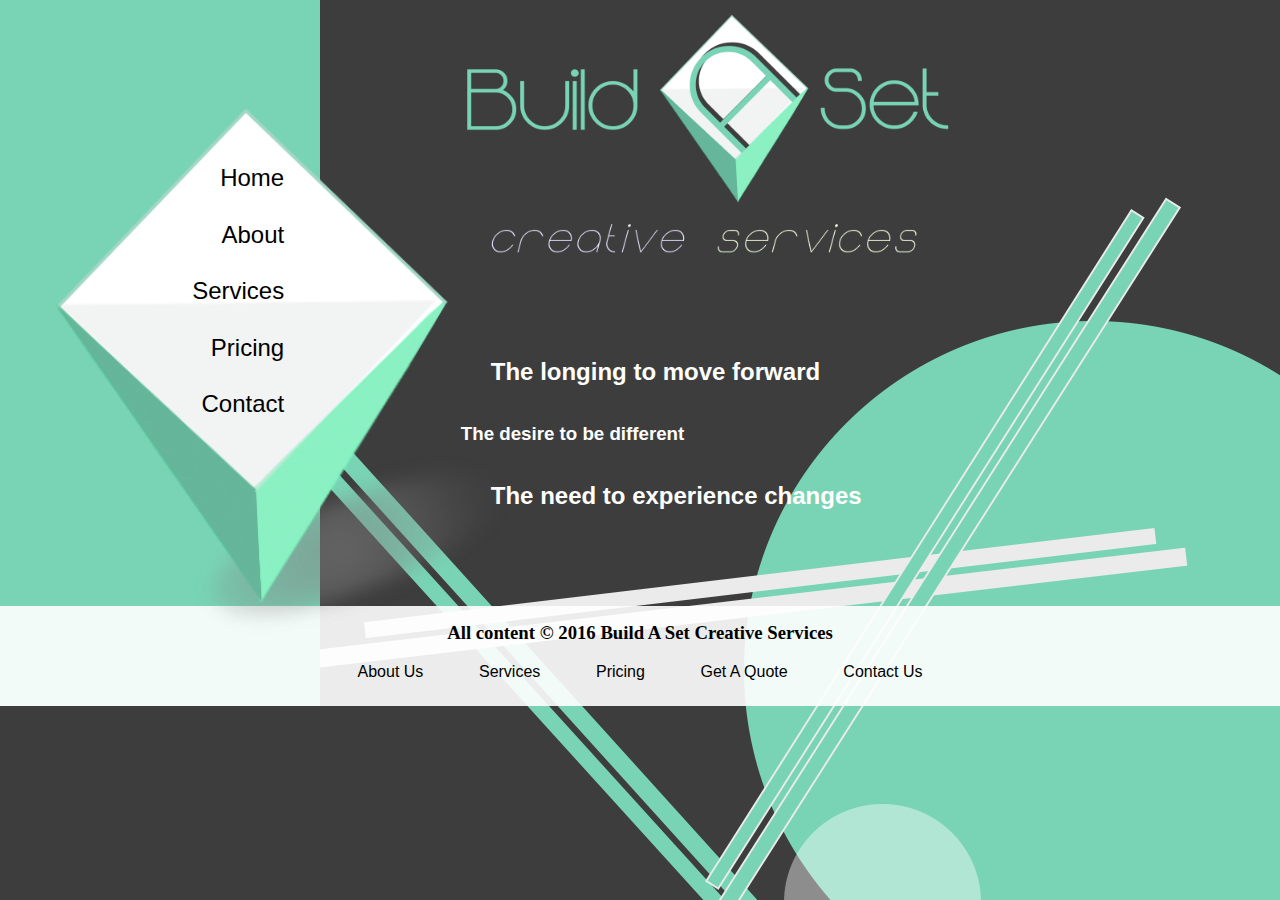
<file: public/index.html>
<!DOCTYPE html>
<html>
	<head>
		<title>buildaset</title>
        <meta charset="UTF-8">
        <meta name="viewport" content="width=device-width, initial-scale=1.0"/> 
        <script type="text/javascript" src="modernizr.js"></script>        
        <link rel="stylesheet" type="text/css" href="css/css.css">
        <link rel="shortcut icon" type="image/x-icon" href="img/favicon.ico">
	</head>

	<body>
		<header>
		</header>
    <div class="main">
        <nav>
            
     <div class="menuIcon">
    <a href="#menuExpand">Build A Set Menu</a>
  </div>
            
	<ul class="menu">
  <li><a href="">Home</a></li>
    <li><a href="#about">About</a></li>
    <li><a href="services.html">Services</a></li>
     <li><a href="pricing.html">Pricing</a></li>
     <li><a href="contact.html">Contact</a></li>
</ul>           
</nav>
              <div class="diamond"></div>
          <!--  <div class="icon">
            <a href="#"><img src="img/iconfb.png"></a>
            <a href="#"><img src="img/icontwitter.png"></a>
            <a href="#"><img src="img/iconpin.png"></a>
            <a href="#"><img src="img/iconinsta.png"></a>
            </div> -->
<div class="headline">
        <h2>The longing to move forward</h2>
        <h3>The desire to be different</h3>
        <h2>The need to experience changes</h2>
    </div>
        
        <div class="content"><p>WE are a group of people who like new ideas and innovative design. Our creative services studio that we formed in 2016 is based in mid-west area. We are dedicated to the scucess and growth of your business through innovating your brand's design presentation. Our services includes marketing strategies, sustainable design, and other more creatives services like web design, logo creation, photography, and video editng. 
</p><br>
<p><strong>Check out our services today!</strong></p></div>
        </div>
        <footer>
            <center>
            <h3>All content &copy; 2016 Build A Set Creative Services</h3>
                    <a href="#about">About Us</a>
                    <a href="services.html">Services</a>
                    <a href="pricing.html">Pricing</a>
                    <a href="contact.html">Get A Quote</a>
					<a href="contact.html">Contact Us</a>
                </center>
            <br>
		</footer>
        
<script src="js/jquery.js"></script>
<script src="js/main.js"></script>  
	</body>
</html>
</file>
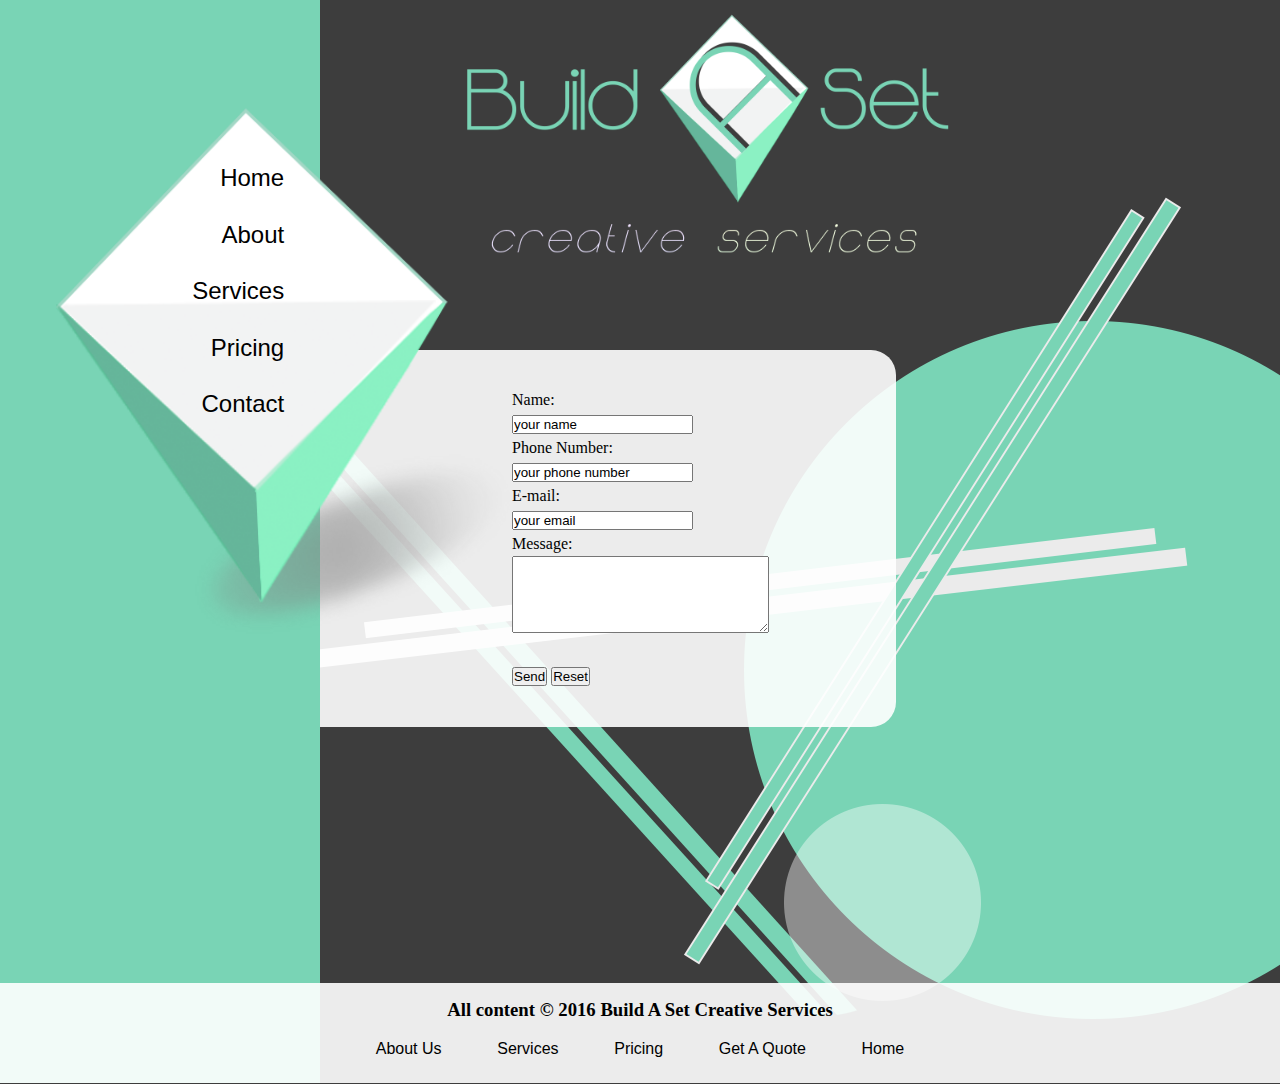
<file: public/contact.html>
<!DOCTYPE html>
<html>
	<head>
		<title>buildaset</title>
        <meta charset="UTF-8">
        <meta name="viewport" content="width=device-width, initial-scale=1.0"/> 
        <script type="text/javascript" src="modernizr.js"></script>        
        <link rel="stylesheet" type="text/css" href="css/css.css">
        <link rel="shortcut icon" type="image/x-icon" href="img/favicon.ico">
	</head>

	<body>
		<header>
		</header>
    <div class="main">
        <nav>
            
     <div class="menuIcon">
    <a href="#menuExpand">Build A Set Menu</a>
  </div>
            
	<ul class="menu">
  <li><a href="index.html">Home</a></li>
    <li><a href="#about">About</a></li>
    <li><a href="services.html">Services</a></li>
     <li><a href="pricing.html">Pricing</a></li>
     <li><a href="">Contact</a></li>
</ul>           
</nav>
              <div class="diamond"></div>
          <!--  <div class="icon">
            <a href="#"><img src="img/iconfb.png"></a>
            <a href="#"><img src="img/icontwitter.png"></a>
            <a href="#"><img src="img/iconpin.png"></a>
            <a href="#"><img src="img/iconinsta.png"></a>
</div> -->
        <div class="content"><p>WE are a group of people who like new ideas and innovative design. Our creative services studio that we formed in 2016 is based in mid-west area. We are dedicated to the scucess and growth of your business through innovating your brand's design presentation. Our services includes marketing strategies, sustainable design, and other more creatives services like web design, logo creation, photography, and video editng. 
</p><br>
<p><strong>Check out our services today!</strong></p>
        </div>
        
<div class="form">
<form action="MAILTO:flatlamb@gmail.com" method="post" enctype="text/plain">    

Name:<br>
<input type="text" name="name" value="your name"><br>  
Phone Number:<br>
<input type="text" name="mail" value="your phone number"><br>
E-mail:<br>
<input type="text" name="mail" value="your email"><br>
Message:<br>
 <textarea rows="5" cols="30" name="message"></textarea>
<br><br>
<input type="submit" value="Send">
<input type="reset" value="Reset">
</form>
        </div>
    </div>
        
        <footer>
            <center>
            <h3>All content &copy; 2016 Build A Set Creative Services</h3>
                    <a href="#about">About Us</a>
                    <a href="services.html">Services</a>
                    <a href="pricing.html">Pricing</a>
                    <a href="contact.html">Get A Quote</a>
					<a href="index.html">Home</a>
                </center>
            <br>
		</footer>
        
<script src="js/jquery.js"></script>
<script src="js/main.js"></script>  
	</body>
</html>
</file>
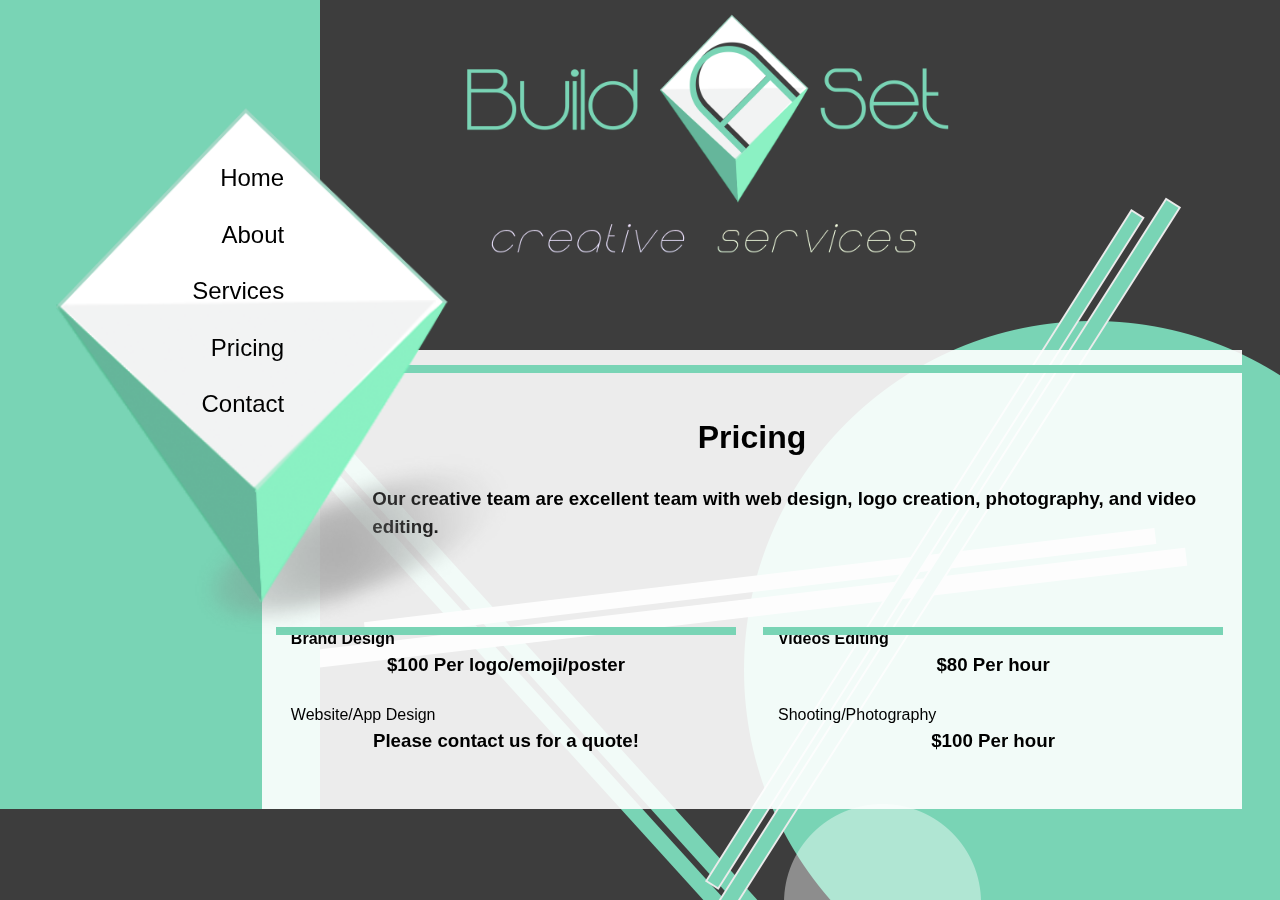
<file: public/pricing.html>
<!DOCTYPE html>
<html>
	<head>
		<title>buildaset</title>
        <meta charset="UTF-8">
        <meta name="viewport" content="width=device-width, initial-scale=1.0"/> 
        <script type="text/javascript" src="modernizr.js"></script>        
        <link rel="stylesheet" type="text/css" href="css/css.css">
        <link rel="shortcut icon" type="image/x-icon" href="img/favicon.ico">
	</head>

	<body>
		<header>
		</header>
    <div class="main_long">
        <nav>
            
     <div class="menuIcon">
    <a href="#menuExpand">Build A Set Menu</a>
  </div>
            
	<ul class="menu">
  <li><a href="index.html">Home</a></li>
    <li><a href="#about">About</a></li>
    <li><a href="services.html">Services</a></li>
     <li><a href="">Pricing</a></li>
     <li><a href="contact.html">Contact</a></li>
</ul>           
</nav>
              <div class="diamond"></div>
          <!--  <div class="icon">
            <a href="#"><img src="img/iconfb.png"></a>
            <a href="#"><img src="img/icontwitter.png"></a>
            <a href="#"><img src="img/iconpin.png"></a>
            <a href="#"><img src="img/iconinsta.png"></a>
            </div> -->
        
        <div class="content"><p>WE are a group of people who like new ideas and innovative design. Our creative services studio that we formed in 2016 is based in mid-west area. We are dedicated to the scucess and growth of your business through innovating your brand's design presentation. Our services includes marketing strategies, sustainable design, and other more creatives services like web design, logo creation, photography, and video editng. 
</p><br>
<p><strong>Check out our services today!</strong></p></div>
        
        <div class="main-container">
  <div class="container">
  <div class="container cf">
    <!-- 1 -->
    <div class="animation-element bounce-up cf"  >
      <div class="subject interactive">
        <div class="category-color"></div>
        <div class="header cf">
            <br>
            <br>
            <center><h1> Pricing</h1></center>
        </div>
          <br>
       <h3>Our creative team are excellent team with web design, logo creation, photography, and video editing.</h3>
    </div>
    </div>
    <!-- 2 -->
    <div class="animation-element bounce-up cf" >
      <div class="subject design">
        <div class="category-color"></div>
        <div class="header cf">
          <h4>Brand Design</h4>
        </div>
         <center> <h3 class="title">$100 Per logo/emoji/poster</h3></center>
    
          <br>
          <p>Website/App Design </p>
          <center> <h3 class="title">Please contact us for a quote!</h3></center>
           
      </div>
    </div>
    <!-- 3 -->
<div class="animation-element bounce-up cf"  > 
      <div class="subject video">
        <div class="category-color"></div>
        <div class="header cf">
            <h4>Videos Editing</h4>
        </div>
         <center> <h3>$80 Per hour </h3></center>
          <br>
          <p>Shooting/Photography </p>
          <center> <h3 class="title">$100 Per hour</h3></center>
          </div>
    </div> 
     </div> 
  </div>
       </div> 

        
<script src="js/jquery.js"></script>
<script src="js/main.js"></script>  
	</body>
</html>
</file>
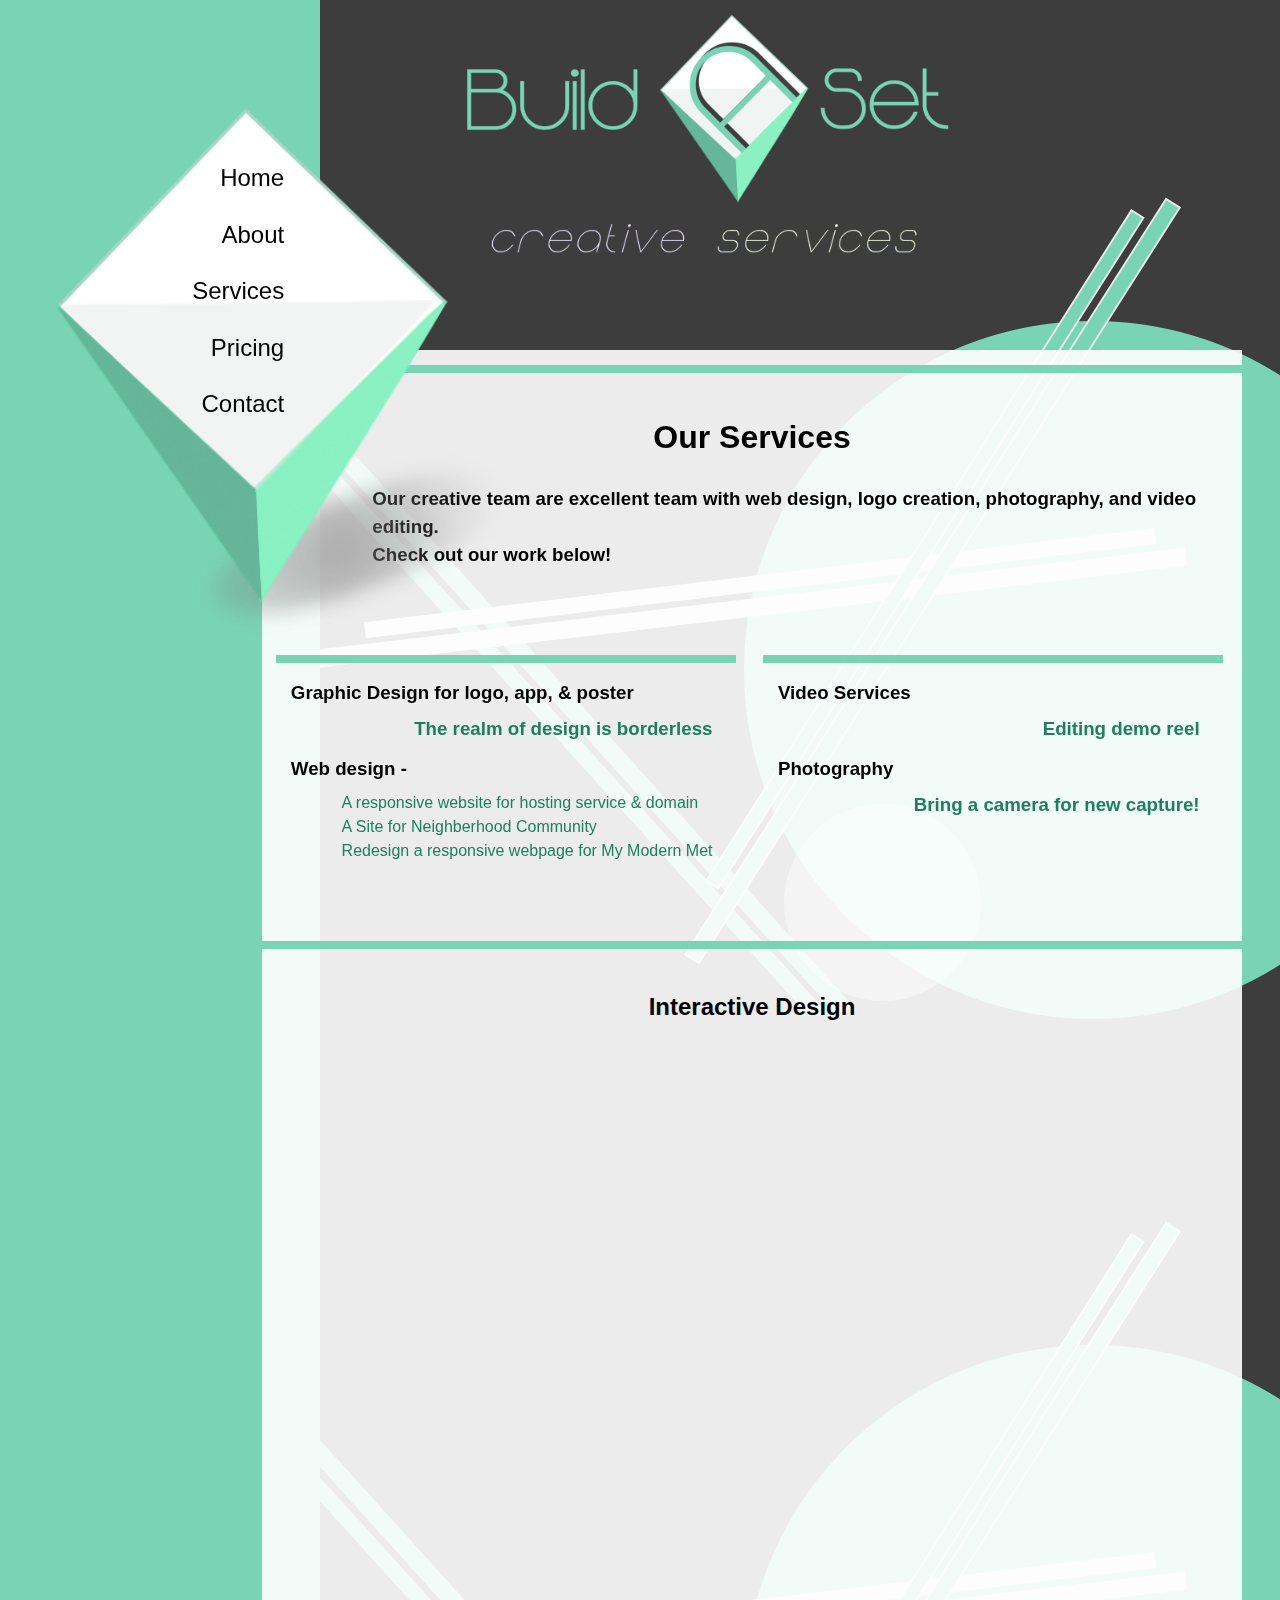
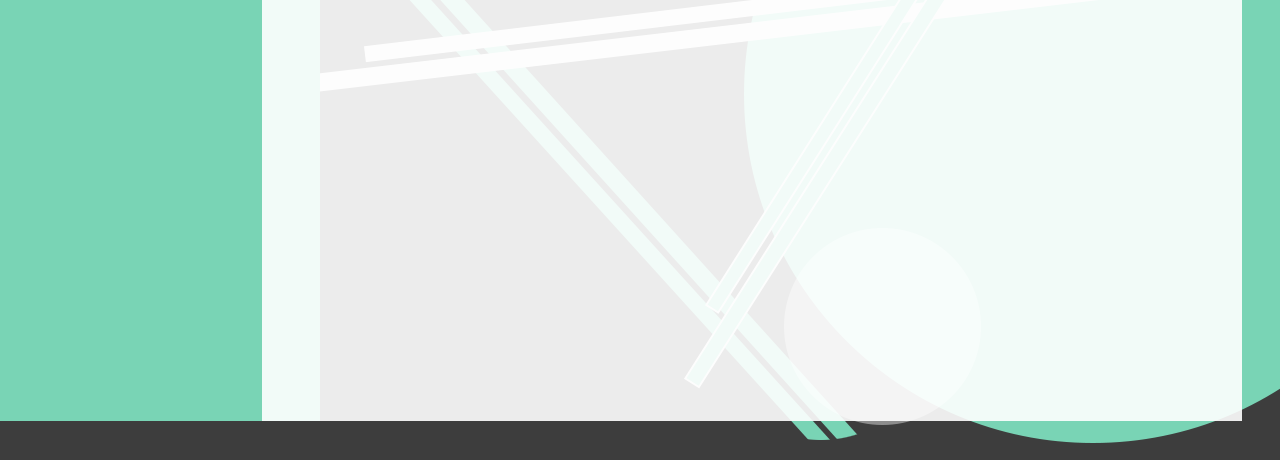
<file: public/services.html>
<!DOCTYPE html>
<html>
	<head>
		<title>buildaset</title>
        <meta charset="UTF-8">
        <meta name="viewport" content="width=device-width, initial-scale=1.0"/> 
        <script type="text/javascript" src="modernizr.js"></script>        
        <link rel="stylesheet" type="text/css" href="css/css.css">
        <link rel="shortcut icon" type="image/x-icon" href="img/favicon.ico">
	</head>

	<body>
		<header>
		</header>
    <div class="main_long">
        <nav>
            
     <div class="menuIcon">
    <a href="#menuExpand">Build A Set Menu</a>
  </div>
            
	<ul class="menu">
  <li><a href="index.html">Home</a></li>
    <li><a href="#about">About</a></li>
    <li><a href="">Services</a></li>
     <li><a href="pricing.html">Pricing</a></li>
     <li><a href="contact.html">Contact</a></li>
</ul>           
</nav>
              <div class="diamond"></div>
          <!--  <div class="icon">
            <a href="#"><img src="img/iconfb.png"></a>
            <a href="#"><img src="img/icontwitter.png"></a>
            <a href="#"><img src="img/iconpin.png"></a>
            <a href="#"><img src="img/iconinsta.png"></a>
            </div> -->
        
        <div class="content"><p>WE are a group of people who like new ideas and innovative design. Our creative services studio that we formed in 2016 is based in mid-west area. We are dedicated to the scucess and growth of your business through innovating your brand's design presentation. Our services includes marketing strategies, sustainable design, and other more creatives services like web design, logo creation, photography, and video editng. 
</p><br>
<p><strong>Check out our services today!</strong></p></div>
        
        <div class="main-container">
  <div class="container">
  <div class="container cf">
    <!-- 1 -->
    <div class="animation-element bounce-up cf"  >
      <div class="subject interactive">
        <div class="category-color"></div>
        <div class="header cf">
            <br><br>
            <center><h1> Our Services</h1></center>
        </div>
          <br>
       <h3>Our creative team are excellent team with web design, logo creation, photography, and video editing. <br>Check out our work below!</h3>
    </div>
    </div>
    <!-- 2 -->
    <div class="animation-element bounce-up cf" >
      <div class="subject design">
        <div class="category-color"></div>
        <div class="header cf"><br>
          <h3>Graphic Design for logo, app, & poster</h3>
            <div class="clickme"><h3><a  href="http://s358.photobucket.com/user/chasingdonis/slideshow/portfolio">The realm of design is borderless</a></h3>
      </div>
        </div>
  <br>
          <br>
          <h3>Web design -</h3><div class="clickme">
          <p><a href="http://xcui.studio.mcad.edu/sp2016/vweb/public/">A responsive website for hosting service & domain </a></p>
           <p><a href="http://xcui.studio.mcad.edu/phillips/">A Site for Neighberhood Community</a></p>
          <p><a href="http://xcui.studio.mcad.edu/sp2016/week6/">Redesign a responsive webpage for My Modern Met</a></p></div>
      </div>
        </div>
    <!-- 3 -->
<div class="animation-element bounce-up cf"  > 
      <div class="subject video">
        <div class="category-color"></div>
        <div class="header cf"><br>
            <h3>Video Services</h3>
        </div>
         <div class="clickme"> <h3><a class='youtube'href="https://www.youtube.com/embed/e_KF7CFKOtI">Editing demo reel</a></h3>
      </div><br><br>
          <h3> Photography</h3>
       <div class="clickme"> <h3><a  href="http://s358.photobucket.com/user/chasingdonis/slideshow/photo">Bring a camera for new capture!</a></h3>
      </div>
          <div class="clickme">
          </div> </div>
    </div> 
    <!-- 4 -->
      
<div class="gallery">
    <div class="subject interactive">
    <div class="category-color"></div>
    <center><h2>Interactive Design</h2></center>
    </div></div>
 <div class="gallery">   
    <div class="animation-element grid bounce-up cf" >
      <div class="subject grid">
   <a href="http://xcui.studio.mcad.edu/sketch/p5/ex/nature.html" rel="gallery0"><img src="img/slide/nature.png"><center><h3>natural emulation</h3></center></a>
        </div></div>
    
     <div class="animation-element grid bounce-up cf">
      <div class="subject grid">
    <a href="http://xcui.studio.mcad.edu/sketch/p5/ex/font.html" rel="gallery0"><img src="img/slide/font.png"/><center><h3>animated fonts</h3> </center> </a>
         </div></div>
    
      <div class="animation-element grid bounce-up cf">
      <div class="subject grid">
    <a href="http://xcui.studio.mcad.edu/sketch/p5/ex/em_nature.html" rel="gallery0"><img src="img/slide/eye.png" ><center><h3>emergent nature</h3> </center> </a>
          </div></div>
    
      <div class="animation-element grid bounce-up cf">
      <div class="subject grid">
          <a href="http://xcui.studio.mcad.edu/sketch/p5/ex/form2.html"><img src="img/slide/form2.png"><center><h3>similarity pattern</h3> </center> </a>
          </div></div>
    
       <div class="animation-element grid bounce-up cf">
      <div class="subject grid">
    <a href="http://xcui.studio.mcad.edu/sketch/p5/ex/sin.html" rel="gallery0"><img src="img/slide/sin.png"><center><h3>Oscillation</h3> </center> </a>
          </div></div>
    
      <div class="animation-element grid bounce-up cf">
      <div class="subject grid">
          <a href="http://xcui.studio.mcad.edu/sketch/p5/ex/emergence.html"><img src="img/slide/emergency.png"><center><h3>emergent behaviors</h3> </center></a>
          </div></div>
    
      <div class="animation-element grid bounce-up cf">
      <div class="subject grid">
     <a href="http://xcui.studio.mcad.edu/sketch/p5/ex/haiku.html"><img src="img/slide/haiku.png"><center><h3>experimental text</h3> </center> </a>  
          </div></div>
    
     <div class="animation-element grid bounce-up cf">
      <div class="subject grid">
     <a href="http://xcui.studio.mcad.edu/sketch/p5/ex/image.html"><img src="img/slide/image.png"><center><h3>image as data</h3> </center> </a>  
          </div></div>
    
       <div class="animation-element grid bounce-up cf">
      <div class="subject grid">
    <a href="http://xcui.studio.mcad.edu/sketch/p5/ex/clock.html" rel="gallery0"><img src="img/slide/clock.png"><center><h3>abstract clock</h3> </center> </a>
          </div></div>
    
      <div class="animation-element grid bounce-up cf">
      <div class="subject grid">
          <a href="http://xcui.studio.mcad.edu/sketch/p5/ex/instrument.html"><img src="img/slide/instrument.png"><center><h3>digital instrument</h3> </center> </a>
          </div></div>
    
      <div class="animation-element grid bounce-up cf">
      <div class="subject grid">
     <a href="http://xcui.studio.mcad.edu/sketch/p5/ex/final2.html"><img src="img/slide/final2.png"> <center><h3>alien fishes - flocks</h3> </center></a>   
          </div></div>
    
    <div class="animation-element grid bounce-up cf">
      <div class="subject grid">
     <a href="http://xcui.studio.mcad.edu/sketch/p5/ex/final1.html"><img src="img/slide/final4.png"><center><h3>darkness and fear</h3> </center> </a>  
          </div></div>
    </div>
   
  </div>
       </div> 
  </div>
        </div>
        
<script src="js/jquery.js"></script>
<script src="js/main.js"></script>  
	</body>
</html>
</file>
<file: public/css/css.css>
@media screen and (min-width: 801px){html{-webkit-box-sizing:border-box;-moz-box-sizing:border-box;box-sizing:border-box}*,*:before,*:after{margin:0;padding:0;-webkit-box-sizing:inherit;-moz-box-sizing:inherit;box-sizing:inherit}html{font-family:'Poiret One', 'Majoram', 'Helvetica', sans-serif}body{max-width:100%;position:relative;margin:0 auto;line-height:1.5;background-image:url("../img/bg.png");background-position:top center;background-repeat:repeat;background-size:100%;height:100%}header{background-image:url("../img/logo.png");background-repeat:no-repeat;background-size:40%;height:350px;position:relative;left:35%}nav{position:absolute;top:0;bottom:0;background-color:#79d4b5;width:25%;height:100%}ul{position:absolute;top:150px;right:8%;list-style:none;width:40%;text-align:right;font-size:1.5em;z-index:99}ul li{padding:8%}.icon{width:80%;position:relative;top:-65%;margin-left:10px}.icon a img{width:5%;padding:5px}a{color:#000;text-decoration:none}footer{position:relative;margin-top:20%;background-color:rgba(255,255,255,0.9);width:100%;bottom:0;height:100px;z-index:3}footer h3{padding:1% 2%;font-family:'Marison', serif}footer a{text-decoration:none;padding:2%}a:hover{color:#f25d27}.diamond{position:absolute;top:100px;left:3%;background-image:url("../img/icon_sm.png");background-repeat:no-repeat;background-size:100%;z-index:9;width:40%;height:80%}.headline{position:relative;margin-top:-2%;float:left;margin-left:36%;color:#fff;width:600px}h2{padding:5%}.menuIcon{display:none}.content{position:relative;font-family:'Karla', serif;left:20%;margin-top:0;background-color:rgba(255,255,255,0.9);width:50%;bottom:0;padding:3% 3% 3% 20%;border-radius:25px;z-index:-10}.form{position:relative;font-family:'Karla', serif;left:20%;margin-top:0;background-color:rgba(255,255,255,0.9);width:50%;bottom:0;padding:3% 3% 3% 20%;border-radius:25px;z-index:-8}.main-container{max-width:1000px;background-color:rgba(255,255,255,0.9);margin:0 3% 3% 20.5%;position:relative;overflow:scroll}.animation-element{position:relative;width:30%;float:left}.animation-element:nth-of-type(3n-2){width:100%;margin:0% 3% 3% 0%}.animation-element:nth-of-type(3n-1){width:47%;margin:0% 1.375% 2.75% 1.375%}.animation-element:nth-of-type(3n-0){width:47%;margin:0% 1.375% 2.75% 1.375%}.animation-element.grid:nth-of-type(3n-2){width:29%;clear:left}.animation-element.grid:nth-of-type(3n-1){width:29%}.animation-element.grid:nth-of-type(3n-0){width:29%;clear:right}.bounce-up .subject{opacity:0;-moz-transition:all 700ms ease-out;-webkit-transition:all 700ms ease-out;-o-transition:all 700ms ease-out;transition:all 700ms ease-out;-moz-transform:translate3d(0px, 200px, 0px);-webkit-transform:translate3d(0px, 200px, 0px);-o-transform:translate(0px, 200px);-ms-transform:translate(0px, 200px);transform:translate3d(0px, 200, 0px);-webkit-backface-visibility:hidden;-moz-backface-visibility:hidden;backface-visibility:hidden}.bounce-up.in-view .subject{opacity:1;-moz-transform:translate3d(0px, 0px, 0px);-webkit-transform:translate3d(0px, 0px, 0px);-o-transform:translate(0px, 0px);-ms-transform:translate(0px, 0px);transform:translate3d(0px, 0px, 0px)}.subject{float:left;width:100%;margin:0% 1.33% 2.66% 0%;padding:15px}.subject:hover,.subject:active{box-shadow:0px 2px 6px 0px rgba(0,0,0,0.25)}.subject .category-color{height:8px;position:absolute;left:0px;width:100%;background:#79d4b5}.subject.grid{float:left;width:100%}.subject.interactive h3{margin-left:10%}.clickme{padding:2%;float:right}.gallery a{display:inline-block;position:relative;border:1px solid #ddd;background:#fff;padding:3px;margin:5px;-moz-border-radius:5px;-webkit-border-radius:5px;border-radius:5px}.gallery a img{display:block;position:relative;margin:0 25% 0 25%;padding:0;width:50%;z-index:100}.main-container a{color:#1e7f5e}.main-container a:hover{color:#f25d27}}@media screen and (min-width: 501px) and (max-width: 800px){html{-webkit-box-sizing:border-box;-moz-box-sizing:border-box;box-sizing:border-box}*,*:before,*:after{margin:0;padding:0;-webkit-box-sizing:inherit;-moz-box-sizing:inherit;box-sizing:inherit}html{font-family:'Poiret One', 'Majoram', 'Helvetica', sans-serif}body{max-width:100%;position:relative;margin:0 auto;line-height:1.5;background-image:url("../img/bg.png");background-position:top left;background-color:#3d3d3d;background-repeat:repeat;background-size:130%}header{background-image:url("../img/logo.png");background-repeat:no-repeat;background-size:70%;background-position:top center;height:300px}nav{position:absolute;margin-top:-3%;background-color:#79d4b5;width:100%;text-align:center}ul{list-style:none;font-size:1.5em}ul li{padding:1%;border-bottom:solid 1px}a{color:#000;text-decoration:none}a:hover{color:#f25d27}footer{position:relative;margin-top:60%;background-color:rgba(255,255,255,0.9);width:100%;bottom:0;height:100px;z-index:3}footer h3{padding:1% 2%;font-family:'Marison', serif;max-width:100%}footer a{text-decoration:none;padding:2%}.headline{position:relative;margin-top:40%;float:right;margin-right:35%;color:#fff}.menuIcon{display:none}.content{position:absolute;font-family:'Karla', serif;top:520px;left:0;background-color:rgba(255,255,255,0.9);width:100%;padding:3% 3% 3% 3%;z-index:-2}.form{position:relative;font-family:'Karla', serif;top:220px;left:0;background-color:rgba(255,255,255,0.9);width:100%;padding:3% 3% 3% 3%;z-index:-8}.main-container{width:100%;background-color:rgba(255,255,255,0.9);position:absolute;margin-top:42%;overflow:scroll}.animation-element{position:relative;width:30%;float:left}.animation-element:nth-of-type(3n-2){width:100%;margin:0% 3% 3% 0%}.animation-element:nth-of-type(3n-1){width:47%;margin:0% 1.375% 2.75% 1.375%}.animation-element:nth-of-type(3n-0){width:47%;margin:0% 1.375% 2.75% 1.375%}.animation-element.grid:nth-of-type(3n-2){width:29%;clear:left}.animation-element.grid:nth-of-type(3n-1){width:29%}.animation-element.grid:nth-of-type(3n-0){width:29%;clear:right}.bounce-up .subject{opacity:0;-moz-transition:all 700ms ease-out;-webkit-transition:all 700ms ease-out;-o-transition:all 700ms ease-out;transition:all 700ms ease-out;-moz-transform:translate3d(0px, 200px, 0px);-webkit-transform:translate3d(0px, 200px, 0px);-o-transform:translate(0px, 200px);-ms-transform:translate(0px, 200px);transform:translate3d(0px, 200, 0px);-webkit-backface-visibility:hidden;-moz-backface-visibility:hidden;backface-visibility:hidden}.bounce-up.in-view .subject{opacity:1;-moz-transform:translate3d(0px, 0px, 0px);-webkit-transform:translate3d(0px, 0px, 0px);-o-transform:translate(0px, 0px);-ms-transform:translate(0px, 0px);transform:translate3d(0px, 0px, 0px)}.subject{float:left;width:100%;margin:0% 1.33% 2.66% 0%;padding:15px}.subject:hover,.subject:active{box-shadow:0px 2px 6px 0px rgba(0,0,0,0.25)}.subject .category-color{height:8px;position:absolute;left:0px;width:100%;background:#79d4b5}.subject.grid{float:left;width:100%}.clickme{padding:2%}.gallery a{display:inline-block;position:relative;border:1px solid #ddd;background:#fff;padding:3px;margin:5px;-moz-border-radius:5px;-webkit-border-radius:5px;border-radius:5px}.gallery a img{display:block;position:relative;margin:0 25% 0 25%;padding:0;width:50%;z-index:5}.main-container a{color:#1e7f5e}.main-container a:hover{color:#f25d27}}@media screen and (min-width: 0) and (max-width: 500px){html{-webkit-box-sizing:border-box;-moz-box-sizing:border-box;box-sizing:border-box}*,*:before,*:after{margin:0;padding:0;-webkit-box-sizing:inherit;-moz-box-sizing:inherit;box-sizing:inherit}html{font-family:'Poiret One', 'Majoram', 'Helvetica', sans-serif}body{max-width:100%;position:relative;margin:0 auto;line-height:1.5;background-color:#3d3d3d;background-image:url("../img/bg.png");background-position:top;background-repeat:no-repeat;background-size:200%}.diamond{position:absolute;top:0;left:0;background-image:url("../img/icon_sm.png");background-repeat:no-repeat;background-size:100%;width:50%;height:300px;z-index:4}nav{position:absolute;margin-top:50%;background-color:#79d4b5;width:100%;text-align:center;z-index:99}ul{list-style:none;font-size:1.5em}ul li{padding:1%}a{color:#000;text-decoration:none}a:hover{color:#f25d27}footer{display:none}.headline{position:relative;margin-top:110%;float:left;margin-left:10%;color:#fff}.menu{display:none;float:none;text-align:center;width:100%}.menuOpen{display:block;width:100%}.menuIcon{display:inline-block;height:50px;font-size:2em;border-bottom:solid 2px;padding-left:40%}.content{position:absolute;font-family:'Karla', serif;top:510px;left:0;background-color:rgba(255,255,255,0.9);width:100%;padding:3% 3% 3% 3%;z-index:-2}.form{position:relative;font-family:'Karla', serif;top:505px;left:0;background-color:rgba(255,255,255,0.9);width:100%;padding:3% 3% 3% 3%;z-index:-8}.main-container{width:100%;background-color:rgba(255,255,255,0.9);position:absolute;margin-top:96%;overflow:scroll}.animation-element{position:relative;width:30%;float:left}.animation-element:nth-of-type(3n-2){width:100%;margin:0% 3% 3% 0%}.animation-element:nth-of-type(3n-1){width:100%;margin:0% 1.375% 2.75% 1.375%}.animation-element:nth-of-type(3n-0){width:100%;margin:0% 1.375% 2.75% 1.375%}.animation-element.grid:nth-of-type(3n-2){width:100%;margin-left:10%}.animation-element.grid:nth-of-type(3n-1){width:100%;margin-left:10%}.animation-element.grid:nth-of-type(3n-0){width:100%;margin-left:10%}.bounce-up .subject{opacity:0;-moz-transition:all 700ms ease-out;-webkit-transition:all 700ms ease-out;-o-transition:all 700ms ease-out;transition:all 700ms ease-out;-moz-transform:translate3d(0px, 200px, 0px);-webkit-transform:translate3d(0px, 200px, 0px);-o-transform:translate(0px, 200px);-ms-transform:translate(0px, 200px);transform:translate3d(0px, 200, 0px);-webkit-backface-visibility:hidden;-moz-backface-visibility:hidden;backface-visibility:hidden}.bounce-up.in-view .subject{opacity:1;-moz-transform:translate3d(0px, 0px, 0px);-webkit-transform:translate3d(0px, 0px, 0px);-o-transform:translate(0px, 0px);-ms-transform:translate(0px, 0px);transform:translate3d(0px, 0px, 0px)}.subject{float:left;width:100%;margin:0% 1.33% 2.66% 0%;padding:15px}.subject:hover,.subject:active{box-shadow:0px 2px 6px 0px rgba(0,0,0,0.25)}.subject .category-color{height:8px;position:absolute;left:0px;width:100%;background:#79d4b5}.subject.grid{float:left;width:100%}.clickme{padding:2%}.gallery a{display:inline-block;position:relative;border:1px solid #ddd;background:#fff;padding:3px;margin:5px;-moz-border-radius:5px;-webkit-border-radius:5px;border-radius:5px}.gallery a img{display:block;position:relative;margin:0 25% 0 25%;padding:0;width:50%;z-index:1}.main-container a{color:#1e7f5e}.main-container a:hover{color:#f25d27}}
/*# sourceMappingURL=css.css.map */
</file>
